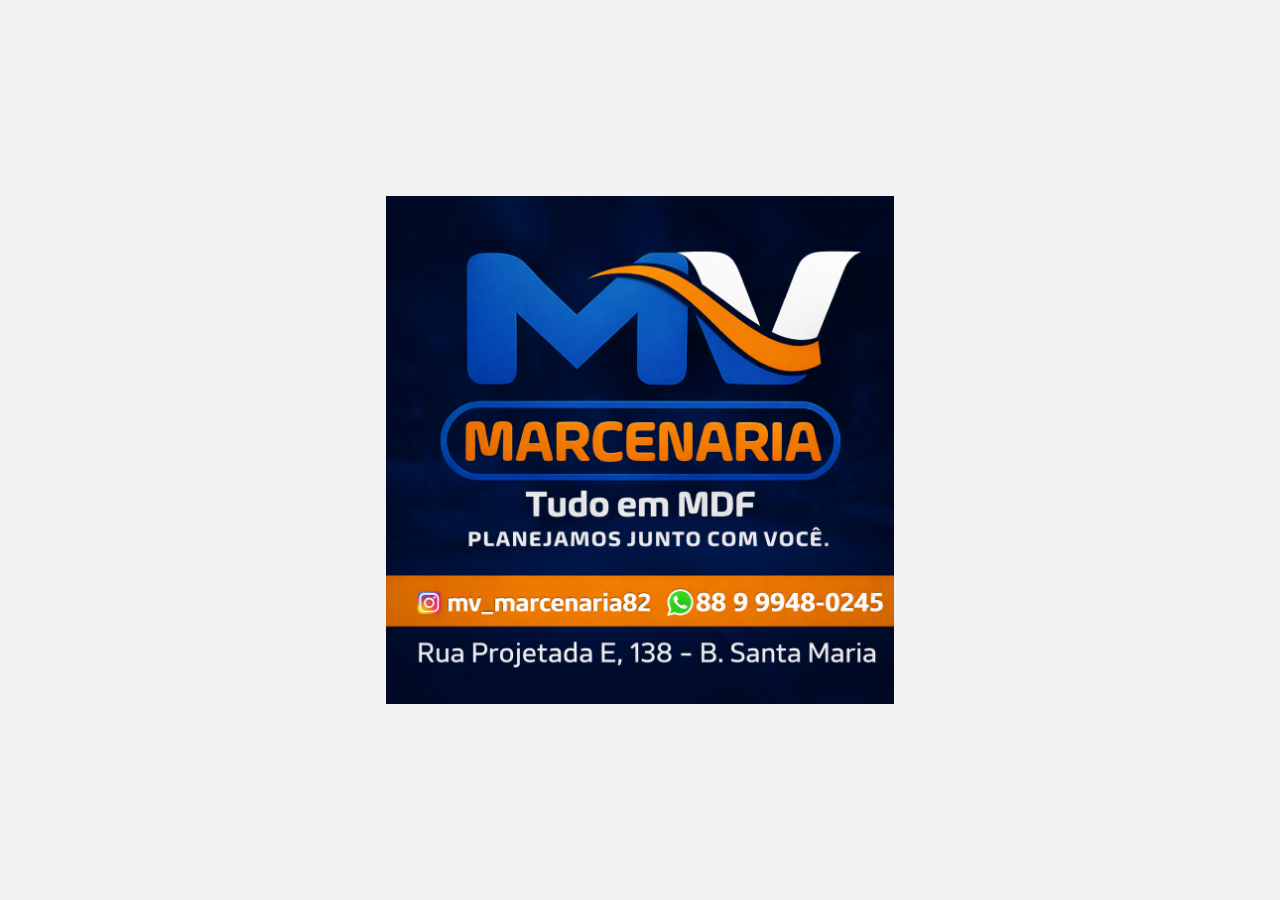
<file: index.html>
<head>
  <meta charset="UTF-8" />
  <meta name="viewport" content="width=device-width, initial-scale=1.0" />
  <title>MV Marcenaria | Móveis Planejados e Marcenaria em [CIDADE]</title>
  <meta name="description" content="A MV Marcenaria transforma seus sonhos em realidade com móveis planejados de alta qualidade. Atendimento em [CIDADE] e região. Peça seu orçamento pelo WhatsApp.">
  
  <link rel="canonical" href="https://mvmarcenaria.devimags.com.br/" />

  <script type="application/ld+json">
  {
    "@context": "https://schema.org",
    "@type": "LocalBusiness",
    "name": "MV Marcenaria",
    "image": "https://mvmarcenaria.devimags.com.br/img/mvmarcenaria.png",
    "telephone": "+558897473233",
    "url": "https://mvmarcenaria.devimags.com.br/",
    "address": {
      "@type": "PostalAddress",
      "addressLocality": "[SUA CIDADE]",
      "addressRegion": "[UF]",
      "addressCountry": "BR"
    }
  }
  </script>
  
  <link rel="apple-touch-icon" sizes="180x180" href="icon/apple-touch-icon.png">
  <link rel="icon" type="image/png" sizes="32x32" href="icon/favicon-32x32.png">
  <link rel="stylesheet" href="style.css" />
</head>

<body>
  <h1 style="display:none;">MV Marcenaria - Móveis Planejados e Sob Medida</h1>

  <a href="https://wa.me/558897473233" target="_blank" rel="noopener">
    <img src="img/mvmarcenaria.png" alt="MV Marcenaria - Clique para falar no WhatsApp e solicitar orçamento de móveis planejados"/>
  </a>
</body>
</file>
<file: style.css>
*{
  margin:0;
  padding:0;
  box-sizing:border-box;
}

body{
  min-height:100vh;
  display:flex;
  align-items:center;
  justify-content:center;
  background:#f2f2f2;
  padding:5px;
}

/* O link agora assume o papel de centralizador */
a {
  display: flex;
  justify-content: center;
  align-items: center;
  width: 100%;
  text-decoration: none; /* Remove sublinhados indesejados */
}

img {
  max-width: 40%;
  height: auto;
  display: block; /* Remove o espaço extra abaixo da imagem */
}
</file>
